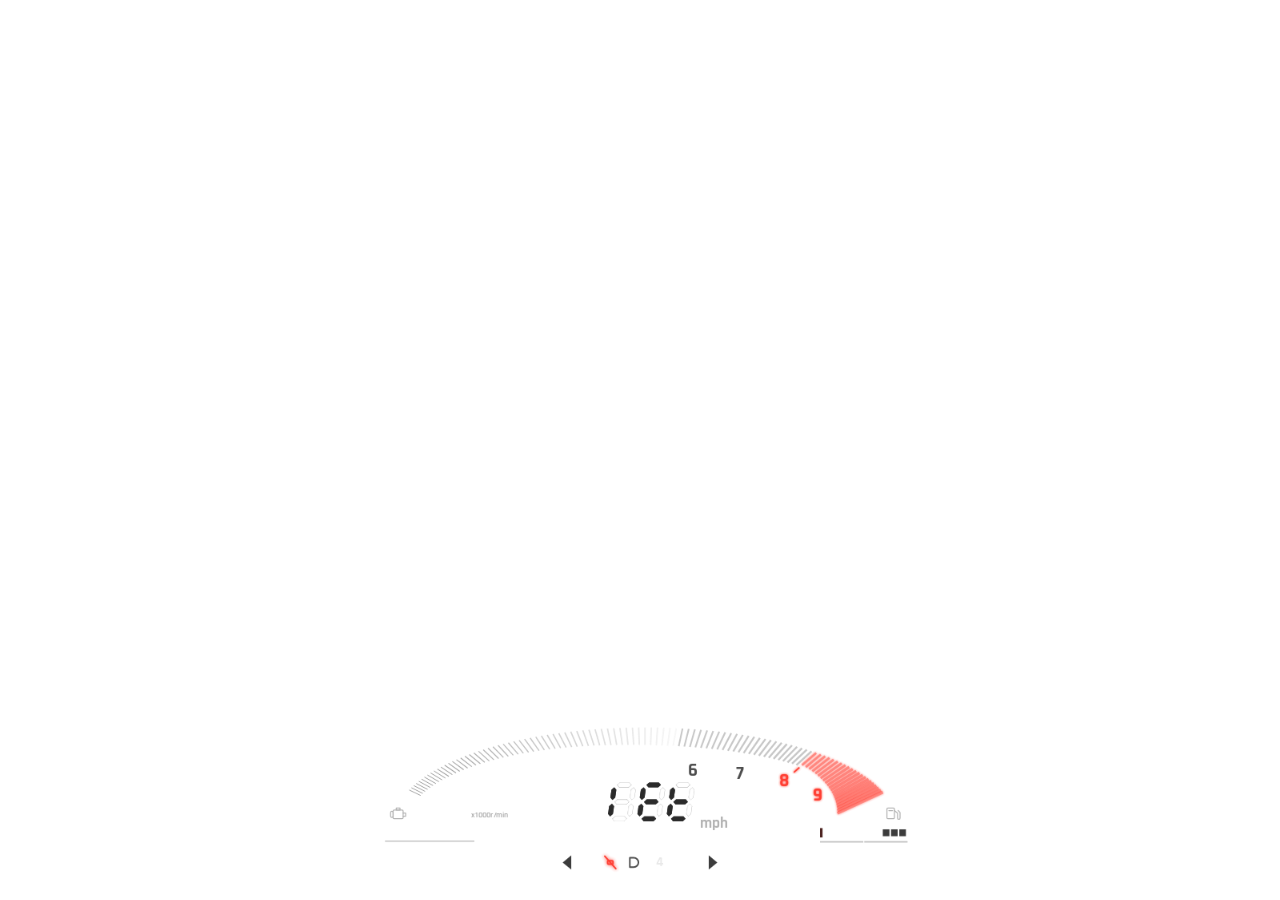
<file: index.html>
<!DOCTYPE html>
<html lang="id">

<head>
  <meta charset="utf-8">
  <title>Speedometer Cluster</title>
  <link rel="stylesheet" href="style.css?v=8">
</head>

<body>
  <div class="wrap" id="wrap" data-position="bottom">
    <svg class="cluster" id="cluster" viewBox="0 0 1024 262" preserveAspectRatio="xMidYMid meet" role="img"
      aria-label="Cluster speedometer">

      <defs>
        <filter id="glow" x="-30%" y="-30%" width="160%" height="160%">
          <feGaussianBlur stdDeviation="2.2" result="b" />
          <feMerge>
            <feMergeNode in="b" />
            <feMergeNode in="SourceGraphic" />
          </feMerge>
        </filter>
        <filter id="glowW" x="-20%" y="-20%" width="140%" height="140%">
          <feGaussianBlur stdDeviation="1.4" result="b" />
          <feMerge>
            <feMergeNode in="b" />
            <feMergeNode in="SourceGraphic" />
          </feMerge>
        </filter>
      </defs>

      <!-- tachometer: skala dibangun oleh app.js -->
      <g id="ticks"></g>
      <g id="mini" stroke="#fff" stroke-width="1.4" opacity=".85"></g>
      <line x1="767" y1="84" x2="758" y2="92" stroke="#ff2b1f" stroke-width="2.5" filter="url(#glow)" />

      <g id="numbers"></g>
      <text class="small" x="242" y="164">x1000r/min</text>

      <!-- kecepatan digital -->
      <g class="big" id="speed"></g>
      <text class="unit" id="unit-primary" x="608" y="158">mph</text>
      <text class="unit g" id="unit-secondary" x="608" y="180">km/h</text>

      <!-- health engine -->
      <g class="icon">
        <path d="M122 149 h6 v3 h-6 z" />
        <rect x="117" y="152" width="16" height="14" rx="1.5" />
        <path d="M113 156 v6 a2 2 0 0 0 4 0 v-6 a2 2 0 0 0 -4 0 z" />
        <path d="M133 157 h4 v5 h-4" />
      </g>
      <text class="lbl" x="88" y="188">E</text>
      <text class="lbl" x="268" y="188">F</text>
      <g id="temp"></g>
      <line x1="104" y1="202" x2="247" y2="202" stroke="#bbb" stroke-width="2" />

      <!-- bensin -->
      <g class="icon">
        <rect x="907" y="149" width="12" height="17" rx="1.5" />
        <path d="M910 153h6M919 153l5 4v8a2 2 0 0 0 4 0v-9l-3-3" />
      </g>
      <text class="lbl" x="780" y="188">E</text>
      <text class="lbl" x="958" y="188">F</text>
      <g id="fuel"></g>
      <line x1="800" y1="203" x2="940" y2="203" stroke="#bbb" stroke-width="2" />
      <line x1="870" y1="198" x2="870" y2="205" stroke="#fff" stroke-width="1.5" />

      <!-- sein, sabuk, lampu, gigi -->
      <g id="status" class="status" transform="translate(512 236) scale(1.25) translate(-512 -236)">
        <g id="turn-left" class="turn" transform="translate(424 236)">
          <path d="M0 -9 L-11 0 L0 9 Z" />
        </g>
        <g id="turn-right" class="turn" transform="translate(600 236)">
          <path d="M0 -9 L11 0 L0 9 Z" />
        </g>
        <g id="belt" class="status-icon belt off" transform="translate(474 236)">
          <path class="shape" d="M-7 -8 L7 8" />
          <rect class="shape" x="-3.4" y="-2.2" width="6.8" height="4.4" rx="1" />
        </g>
        <g id="headlight" class="status-icon head" transform="translate(506 236)">
          <path class="shape" d="M-7 -6 h5 a6 6 0 0 1 0 12 h-5 z" />
          <g class="rays">
            <path class="shape" d="M4 -6 l5 -3" />
            <path class="shape" d="M5 0 h6" />
            <path class="shape" d="M4 6 l5 3" />
          </g>
        </g>
        <text id="gear" class="gear" x="537" y="236">N</text>
        <text id="gear-arrow" class="gear-arrow" x="552" y="236"></text>
      </g>
    </svg>
  </div>
  <script src="app.js?v=8"></script>
</body>

</html>
</file>
<file: style.css>
@font-face {
  font-family: "Rajdhani";
  src: url("[data-uri]") format("woff2");
  font-weight: 600;
  font-style: normal;
  font-display: swap;
}

@font-face {
  font-family: "Rajdhani";
  src: url("[data-uri]") format("woff2");
  font-weight: 700;
  font-style: normal;
  font-display: swap;
}

:root {
  --on: #fff;
  --dim: #3a3a3a;
  --ghost: #141414;
  --red: #ff2b1f;
  --gray: #a9a9a9;
  --hud-scale: 0.8;
  --hud-x: 0px;
  --hud-y: 0px;
}

* {
  box-sizing: border-box;
}

html,
body {
  height: 100%;
  margin: 0;
  background: transparent;
  overflow: hidden;
}

/* Latar gelap hanya untuk pratinjau di browser (localhost/Netlify). Di dalam
   game halaman dimuat dari cfx-nui-* sehingga body tetap transparan. */
body.standalone {
  opacity: 90%;
  /* background: radial-gradient(circle at 50% 80%, #17171c 0%, #050506 70%); */
}

body {
  font-family: "Rajdhani", "Arial Narrow", Arial, sans-serif;
  font-weight: 700;
  pointer-events: none;
  -webkit-user-select: none;
  user-select: none;
}

/* ── penempatan HUD ─────────────────────────────────────────────── */
.wrap {
  position: absolute;
  left: 50%;
  bottom: 2.4vh;
  width: 800px;
  display: flex;
  justify-content: center;
  opacity: 0;
  transition: opacity 0.22s ease;
  transform: translateX(-50%) translate(var(--hud-x), var(--hud-y)) scale(var(--hud-scale));
  transform-origin: bottom center;
  will-change: transform, opacity;
}

.wrap.visible {
  opacity: 1;
}

.wrap[data-position="top"] {
  bottom: auto;
  top: 2.4vh;
  transform-origin: top center;
}

/* ── cluster ────────────────────────────────────────────────────── */
.cluster {
  display: block;
  width: 100%;
  height: auto;
  margin: 0 auto;
  font-family: inherit;
  font-weight: 700;
  transition: opacity 0.25s ease;
}

.cluster.off {
  opacity: 0.3;
}

.cluster.no-status #status {
  display: none;
}

.num {
  font-size: 30px;
  fill: #3a3a3a;
  text-anchor: middle;
  dominant-baseline: central;
  transition: fill 0.12s linear;
}

.num.on {
  fill: var(--on);
}

.num.red {
  fill: var(--red);
  filter: url(#glow);
}

.small {
  font-size: 12.5px;
  fill: #9a9a9a;
  font-weight: 600;
}

.lbl {
  font-size: 23px;
  fill: var(--on);
  text-anchor: middle;
  dominant-baseline: central;
}

.unit {
  font-size: 24px;
  fill: var(--on);
}

.unit.g {
  fill: var(--gray);
}

/* .trip {
  font-size: 10.5px;
  fill: #c7c7c7;
  letter-spacing: 1px;
  font-weight: 600;
  text-anchor: middle;
} */

/* ── seven segment ──────────────────────────────────────────────── */
.seg {
  fill: #191919;
  transition: fill 0.1s linear;
}

.seg.on {
  fill: var(--on);
}

.big .seg {
  fill: var(--ghost);
}

.big .seg.on {
  fill: var(--on);
  filter: url(#glowW);
}

#odo .seg.on {
  fill: #e9e9e9;
}

/* ── ikon statis (health engine & bensin) ───────────────────────── */
.icon {
  fill: none;
  stroke: var(--gray);
  stroke-width: 1.6;
  stroke-linecap: round;
  stroke-linejoin: round;
}

/* ── bar health engine & bensin ─────────────────────────────────── */
.bar {
  transition: fill 0.14s linear;
}

.bar-dim {
  fill: #262626;
}

.bar-dim-red {
  fill: #3a0d09;
}

.bar-lit {
  fill: var(--on);
}

.bar-hot {
  fill: var(--red);
  filter: url(#glow);
}

/* ── baris status ───────────────────────────────────────────────── */
#status .turn {
  fill: #262626;
  transition: fill 0.1s linear;
}

#status .turn.on {
  fill: var(--on);
  filter: url(#glow);
}

#status .shape {
  fill: none;
  stroke: #3a3a3a;
  stroke-width: 2;
  stroke-linecap: round;
  stroke-linejoin: round;
  transition: stroke 0.12s linear;
}

#status .belt.on .shape {
  stroke: var(--on);
}

#status .belt.off {
  filter: url(#glow);
}

#status .belt.off .shape {
  stroke: var(--red);
}

#status .head.on .shape {
  stroke: var(--on);
}

#status .head.high {
  filter: url(#glow);
}

#status .rays {
  display: none;
}

#status .head.high .rays {
  display: block;
}

#status .gear {
  font-size: 17px;
  fill: #e6e6e6;
  text-anchor: middle;
  dominant-baseline: central;
  letter-spacing: 0.5px;
}

/* panah shift: ▲ hijau saat naik, ▼ merah saat turun */
#status .gear-arrow {
  font-size: 12px;
  text-anchor: middle;
  dominant-baseline: central;
  opacity: 0;
}

#status .gear-arrow.up {
  opacity: 1;
  fill: #35d94a;
  filter: url(#glow);
}

#status .gear-arrow.down {
  opacity: 1;
  fill: var(--red);
  filter: url(#glow);
}
</file>
